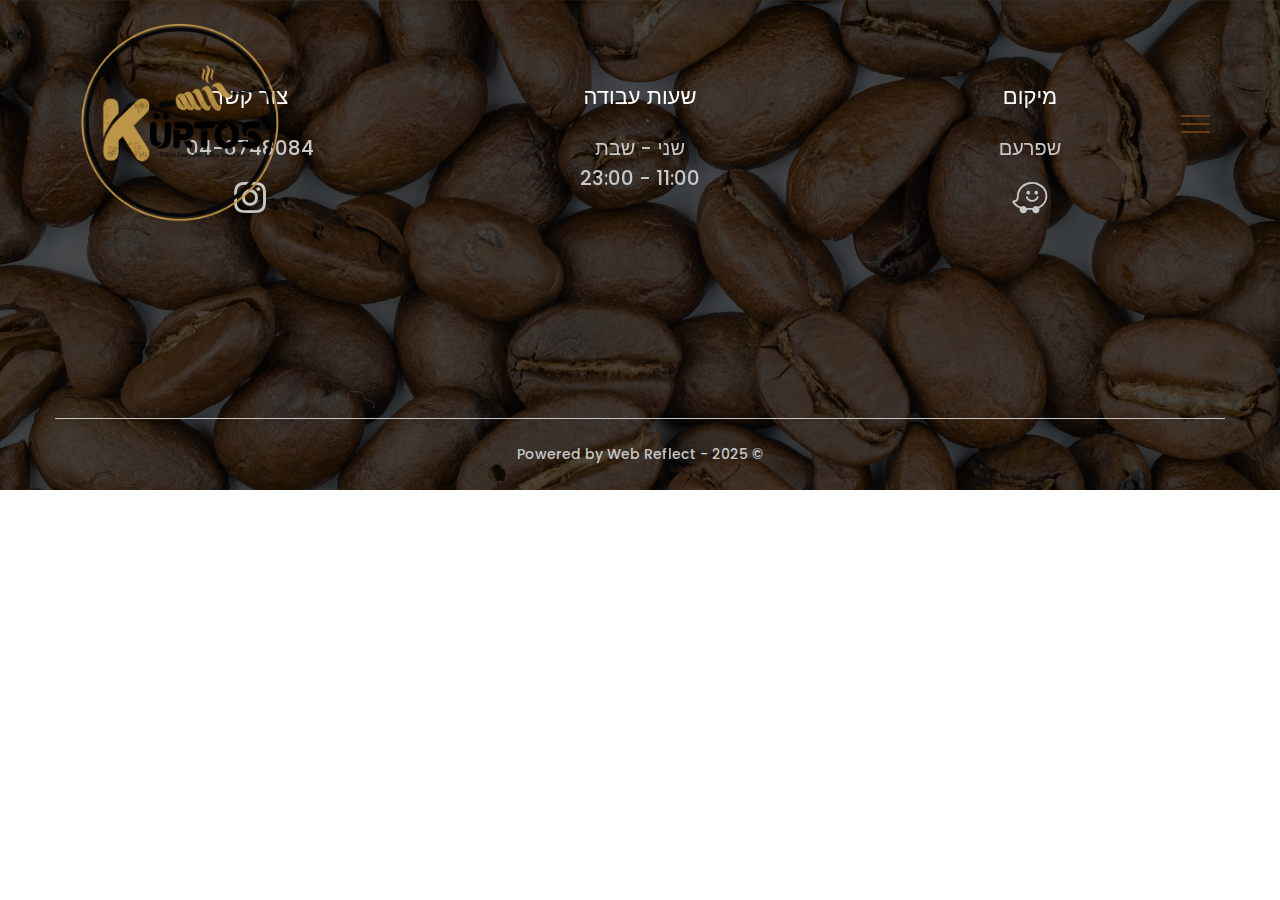
<file: hebrewContact.html>
<!DOCTYPE html>
<html lang="ar" dir="rtl">
  <head>
    <title>Kurtos</title>
    <link rel="icon" href="img/kurtos-logo.png" />
    <meta charset="utf-8" />
    <meta name="viewport" content="width=device-width, initial-scale=1" />
    <link rel="stylesheet" href="css/font-awesome.css" />
    <link rel="stylesheet" href="css/aos.css" />
    <link rel="stylesheet" href="css/style.css" />
  </head>

  <body>
    <!-- page loader start -->
    <div class="page-loader"></div>
    <!-- page loader end -->

    <!-- header start -->
    <header class="header">
      <div class="container">
        <div class="row justify-content-between align-items-center">
          <div class="logo">
            <a href="https://kurtoshfa-menu.com/"
              ><img src="img/kurtos-logo.png" alt="logo"
            /></a>
          </div>
          <button type="button" class="nav-toggler">
            <span></span>
          </button>
          <nav class="nav">
            <ul>
              <li class="nav-item">
                <a href="https://kurtoshfa-menu.com/">בית</a>
              </li>
              <li class="nav-item"><a href="hebrew">תפריט</a></li>
              <li class="nav-item"><a href="hebrewContact">צור קשר</a></li>
            </ul>
          </nav>
        </div>
      </div>
    </header>
    <!-- header end -->

    <!-- footer start -->
    <footer class="footer" id="footer">
      <div class="container">
        <div class="row">
          <div class="footer-item" data-aos="fade-up">
            <h3>מיקום</h3>
            <p>שפרעם</p>
            <div class="social-links">
              <a
                href="https://www.google.com/maps?q=32.8023529052734,35.1685447692871"
                ><i class="fab fa-waze" style="font-size: 36px"></i
              ></a>
            </div>
          </div>
          <div class="footer-item" data-aos="fade-up">
            <h3>שעות עבודה</h3>
            <p>
              שני - שבת<br />
              11:00 - 23:00
            </p>
          </div>
          <div class="footer-item" data-aos="fade-up">
            <h3>צור קשר</h3>
            <p><a href="tel:04-6748084">04-6748084</a></p>
            <div class="social-links">
              <a href="https://www.instagram.com/kurtoshfa/"
                ><i class="fab fa-instagram" style="font-size: 36px"></i
              ></a>
            </div>
          </div>
        </div>
        <div class="spacer"></div>
        <div class="row">
          <div class="copyright">
            &copy; 2025 - Powered by
            <a href="https://web-reflect.com/">Web Reflect</a>
          </div>
        </div>
      </div>
    </footer>
    <!-- footer end -->
    <script src="js/aos.js"></script>
    <script src="js/script.js"></script>
  </body>
</html>
</file>
<file: css/style.css>
/* -----------------
fonts 
--------------*/

@import url('https://fonts.googleapis.com/css2?family=Poppins:wght@300;400;500;600;700&display=swap');
@import url('https://fonts.googleapis.com/css2?family=Dancing+Script&display=swap');
@import url('https://fonts.googleapis.com/css2?family=Noto+Kufi+Arabic&display=swap');
@import url('https://fonts.googleapis.com/css2?family=Miriam+Libre&display=swap');
@import url('https://fonts.googleapis.com/css2?family=Almarai&display=swap');
/* --------------
 variables 
 ------------*/

:root {
    --main-color: #BC9646;
    --dark: #fff3d8;
    --dark-light: #693C12;
    --white: #ffffff;
    --white-light: #c8c8c8;
    --shadow: 0 0 15px rgba(0, 0, 0, 0.25);
    --cursive-font: 'Dancing Script', cursive;
    scroll-behavior: smooth;
}

/* ------------------
 global settings 
----------------*/

* {
    margin: 0;
    padding: 0;
    box-sizing: border-box;
    outline: none;
}

::before,
::after {
    box-sizing: border-box;
}

body {
    font-size: 16px;
    line-height: 1.5;
    -webkit-tap-highlight-color: transparent;
    font-family: 'Poppins', sans-serif;
    font-weight: 300;
    color: var(--white-light);
}

hr.solid {
    border: 1px solid var(--white);
    margin-left: 120px;
    margin-right: 120px;
    margin-bottom: 10px;
    margin-top: 5px;
}

hr.solid2 {
    border: 1px solid var(--main-color);
    margin-left: 90px;
    margin-right: 90px;
    margin-top: 5px;
    margin-bottom: -20px;
    border-radius: 5px;
}

img {
    vertical-align: middle;
    max-width: 100%;
}

a {
    text-decoration: none;
}

ul {
    list-style: none;
}

h1 {
    font-weight: 700;
    color: var(--white);
}

h2 {
    font-weight: 600;
    color: var(--main-color);
}

h3,
h4,
h5,
h6 {
    font-weight: 500;
    color: var(--white);
}

p {
    font-size: 16px;
}

a:link {
    color: #c8c8c8;
    background-color: transparent;
    text-decoration: under;
}

.container {
    max-width: 1170px;
    margin: auto;
}

.row {
    display: flex;
    flex-wrap: wrap;
}

.justify-content-between {
    justify-content: space-between;
}

.align-items-center {
    align-items: center;
}

.min-vh-100 {
    min-height: 100vh;
}

.sec-padding {
    padding: 55px 0;
}

section {
    overflow: hidden;
}

/* section title */

.section-title {
    width: 100%;
    padding: 0 0px;
    text-align: center;
    margin-bottom: 60px;
}

.section-title h2 {
    font-size: 25px;
    text-transform: capitalize;
}

.section-title h2::before {
    content: attr(data-title);
    display: block;
    font-size: 24px;
    color: var(--main-color);
    font-family: var(--cursive-font);
    font-weight: 400;
    text-transform: capitalize;
}

.arabic_title {
    font-size: 28px;
    font-weight: bold;
    font-family: 'Noto Kufi Arabic', sans-serif;

}

.hebrew_title {
    font-size: 33px;
    font-weight: bold;
    font-family: 'Miriam Libre', sans-serif;

}
.english_title {
    font-size: 33px;
    font-weight: bold;
    font-family: 'Miriam Libre', sans-serif;

}

/* buttons */

.btn {
    /* display: inline-block; */
    padding: 10px 30px;
    background-color: transparent;
    border-radius: 15px;
    font-weight: bold;
    transition: all 0.3s ease;
    font-size: 21px;
    cursor: pointer;
    font-family: 'Miriam Libre', sans-serif;
    box-shadow: 0px 10px 15px rgba(255, 255, 255, 0.4);
    color: rgb(255, 255, 255);
    color: var(--main-color);
    line-height: 1.5;
    user-select: none;
    border: none;
}

.btn-ar {
    /* display: inline-block; */
    padding: 10px 30px;
    background-color: transparent;
    border-radius: 15px;
    font-weight: bold;
    transition: all 0.3s ease;
    font-size: 20px;
    cursor: pointer;
    font-family: 'Noto Kufi Arabic', sans-serif;
    box-shadow: 0px 10px 15px rgba(255, 255, 255, 0.4);
    color: rgb(255, 255, 255);
    color: var(--main-color);
    line-height: 1.5;
    user-select: none;
    border: none;
}

.btn-default {
    border: 2.5px solid var(--main-color);
}

.btn-default:hover {
    color: var(--white);
    background-color: var(--main-color);
}

.btn-disabled {
    /* display: inline-block; */
    padding: 10px 30px;
    background-color: transparent;
    border-radius: 15px;
    text-transform: capitalize;
    font-weight: 500;
    transition: all 0.3s ease;
    font-size: 20px;
    cursor: pointer;
    font-family: inherit;
    color: gray;
    line-height: 1.5;
    user-select: none;
    border: 2px solid gray;
    opacity: 0.6;
    pointer-events: none;
}

.soon {
    padding-right: 135px;
    opacity: 0.6;
}
.languages{
    display: flex;
    align-items: center;
    justify-content: space-evenly;
}

/* animation keyframes */

@keyframes zoomInOut {

    0%,
    100% {
        transform: scale(1);
    }

    50% {
        transform: scale(1.1);
    }
}

@keyframes spin01 {
    0% {
        transform: rotate(0deg);
    }

    100% {
        transform: rotate(360deg);
    }
}

@keyframes pageLoader {

    0%,
    100% {
        transform: translateX(-50px);
    }

    50% {
        transform: translateX(50px);
    }
}

/* --------------------
 page loader 
 ------------*/

.page-loader {
    position: fixed;
    left: 0;
    top: 0;
    height: 100%;
    width: 100%;
    background-color: var(--dark);
    z-index: 999;
    transition: all 0.6s ease;
}

.page-loader.fade-out {
    opacity: 0;
}

.page-loader::before {
    content: '';
    position: absolute;
    height: 4px;
    width: 100px;
    background-color: var(--main-color);
    left: calc(50% - 50px);
    top: calc(50% - 2px);
    animation: pageLoader 1s linear infinite;
}

/* ------------
 header 
 --------------*/

.header {
    padding: 12px 0;
    position: fixed;
    left: 0;
    top: 0;
    z-index: 99;
    width: 100%;
    direction: ltr;
}

.header::before {
    content: '';
    position: absolute;
    left: 0;
    top: 0;
    height: 85%;
    width: 100%;
    background-color: var(--dark-light);
    box-shadow: var(--shadow);
    z-index: -1;
    transition: transform 0.5s ease;
    transform: translateY(-100%);
}

.header.sticky::before {
    transform: translateY(0%);
}

.header .logo {
    min-height: 34px;
    display: flex;
    align-items: center;
    padding: 0 5px;
    margin-left: 5px;
    max-width: 20%;
}

.header .nav-toggler {
    height: 34px;
    width: 44px;
    margin-right: 15px;
    cursor: pointer;
    border: none;
    background-color: transparent;
    display: flex;
    align-items: center;
    justify-content: center;
    padding-left: 15px;
}

.header .nav-toggler.active {
    position: absolute;
    right: 0;
    z-index: 1;
    transition: all 0.5s ease;
    transform: translateX(-150px);
}

.header .nav-toggler span {
    height: 2px;
    width: 30px;
    display: block;
    background-color: var(--dark-light);
    position: relative;
}

.header .nav-toggler.active span {
    background-color: transparent;
    transition: background-color 0.5s ease;
}

.header .nav-toggler span::before,
.header .nav-toggler span::after {
    content: '';
    position: absolute;
    left: 0;
    top: 0;
    height: 100%;
    width: 100%;
    background-color: var(--dark-light);
}

.header .nav-toggler span::before {
    transform: translateY(-8px);
}

.header .nav-toggler.active span::before {
    transform: rotate(45deg);
    transition: transform 0.5s ease;
}

.header .nav-toggler span::after {
    transform: translateY(8px);
}

.header .nav-toggler.active span::after {
    transform: rotate(-45deg);
    transition: transform 0.5s ease;
}

.header .nav {
    position: fixed;
    right: 0;
    top: 0;
    height: 50%;
    width: 50%;
    background-color: var(--main-color);
    box-shadow: var(--shadow);
    overflow-y: auto;
    padding: 80px 0 40px;
    transition: transform 0.5s ease;
    transform: translateX(100%);
}

.header .nav.open {
    transform: translateX(0%);
}

.header .nav ul li a {
    display: grid;
    justify-content: center;
    font-size: 25px;
    color: var(--white);
    padding: 10px 30px;
    text-transform: capitalize;
    transition: color 0.3s ease;
}

.header .nav ul li a:hover {
    color: var(--main-color);
}

/* home-section */

.home-section {
    position: relative;
    overflow: hidden;
}

.home-section::before {
    content: '';
    position: absolute;
    left: 0;
    top: 0;
    height: 100%;
    width: 100%;
    background-color: #000000;
    opacity: 0.7;
    z-index: -1;
}

.home-section .home-bg {
    position: absolute;
    left: 0;
    top: 0;
    height: 100%;
    width: 100%;
    background-image: url('../img/bakery-bg.jpg');
    background-attachment: fixed;
    background-size: cover;
    background-position: center;
    z-index: -2;
    animation: zoomInOut 20s ease infinite;
}

.home-section .min-vh-100 {
    padding: 100px 0;
}

.home-text {
    padding: 0 50px;
    padding-bottom: 100px;
    max-width: 700px;
    width: 100%;
    margin: auto;
    text-align: center;
}

.home-text h2 {
    font-family: Cambria, Cochin, Georgia, Times, 'Times New Roman', serif;
    font-size: 40px;
    line-height: 45px;
    margin: 0 0 5px;
}

.home-text p {
    margin: 0 0 30px;
}

/* --------------------
 about section 
 --------------------*/

.about-section {
    background-color: var(--dark);
}

.about-text,
.about-img {
    width: 50%;
    padding: 0 15px;
}

.about-text h3 {
    font-size: 30px;
    text-transform: capitalize;
    margin: 0 0 15px;
}

.about-text p {
    margin: 0 0 15px;
}

.about-text .btn {
    margin: 15px 0 0;
}

.about-img img {
    width: 100%;
    border-radius: 10px;
}

.about-img .img-box {
    position: relative;
}

.about-img .img-box::before {
    content: '';
    position: absolute;
    height: 100px;
    width: 100px;
    border: 3px solid var(--main-color);
    left: calc(50% - 50px);
    top: calc(50% - 50px);
    animation: spin01 10s linear infinite;
}

.about-img .img-box h3 {
    position: absolute;
    left: 50%;
    top: 50%;
    width: 100%;
    max-width: 250px;
    text-align: center;
    transform: translate(-50%, -50%);
    font-size: 30px;
    font-family: var(--cursive-font);
    color: var(--dark);
    font-weight: bold;
    text-transform: capitalize;
}

/* -----------------
 menu section 
 -----------------*/

table {
    table-layout: fixed;
}

.menu-section {
    background-color: var(--dark);
    padding-bottom: 60px;
}

.menu-section .section-title {
    margin-bottom: 40px;
}

.menu-tabs {
    padding: 0 15px;
    margin-bottom: 10px;
    margin-top: -25px;

}

.menu-tab-item {
    font-size: 21px;
    font-weight: bold;
    font-family: 'Miriam Libre', sans-serif;
    border-radius: 5px;
    border: 2px;
    padding: 12px 5px 12px 5px;
    color: var(--main-color);
    cursor: pointer;
    margin: 0 0px 10px;
    width: 100%;
    transition: color 0.3s ease;
    background-color: var(--dark);
    border-style: solid;
    border-color: var(--main-color);

}

.ar {
    font-size: 18px;
    font-weight: bold;
    font-family: 'Noto Kufi Arabic', sans-serif;
    border-radius: 5px;
    border: 2px;
    padding: 8px 5px 8px 5px;
    color: var(--white);
    cursor: pointer;
    margin: 0 0px 10px;
    width: 100%;
    transition: color 0.3s ease;
    background-color: rgb(0, 0, 0);
    border-style: solid;
    border-color: rgb(255, 255, 255);
    color: rgb(255, 255, 255);

}


td {
    padding-inline: 5px;

}

.menu-tab-item.active {
    background-color: var(--main-color);
    border-color: var(--main-color);
    color: var(--white)
}

.menu-tab-content {
    display: none;
}

.menu-tab-content.active {
    display: flex;
}

.menu-item {
    border-top: thin dashed var(--white);
    width: 50%;
    padding: 20px 15px;
    display: grid;
    align-items: center;
    justify-content: space-between;
    position: relative;
}

.item-discreption p {
    font-size: 18px;
    font-weight: 450;
    text-align: right;
    padding-top: 10px;
}

.disc {
    font-size: 17px;
    font-weight: 450;
    text-align: right;
    padding-top: 10px;
    padding-bottom: 5px;
    margin-right: 10px;
    display: list-item;
    color: var(--dark-light);
    font-family: 'Miriam Libre', sans-serif;
}

.disc_ar {
    font-size: 18px;
    font-weight: 450;
    text-align: right;
    padding-top: 10px;
    display: list-item;
    margin-right: 10px;
    font-family: 'Almarai', sans-serif;

}

.menu-item::after {
    content: '';
    position: absolute;
    left: 15px;
    right: 15px;
    bottom: 0;
    border-bottom: 2px dashed var(--main-color);
}

.menu-item:nth-last-of-type(2)::after,
.menu-item:nth-last-of-type(1)::after {
    border: none;
}

.menu-item-title {
    display: grid;
    align-items: center;
    max-width: calc(100% - px);
    justify-items: center;
}

.menu-item-title h2 {
    font-size: 1.3em;
    font-weight: bold;
    font-family: 'Miriam Libre', sans-serif;
    text-transform: capitalize;
    transition: color 0.3s ease;
}

.menu-item-title-ar h2 {
    font-size: 1.1em;
    font-weight: bold;
    font-family: 'Noto Kufi Arabic', sans-serif;
    text-transform: capitalize;
    transition: color 0.3s ease;
}

.menu-item-title img {
    /* margin-left: 15px; */
    border-radius: 5%;
    border-style: solid;
    border-width: 2px;
    border-color: var(--main-color);
}

.menu-item-price {
    text-align: center;
    font-size: 18px;
    font-weight: 500;
    color: var(--main-color);
    display: grid;
    font-family: 'Almarai', sans-serif;
}

.menu-item-price-multi {
    text-align: center;
    padding-top: 10px;
    font-size: 17px;
    font-weight: 500;
    color: var(--main-color);
    display: grid;
}

.menu-item-size {
    text-align: center;
    padding-top: 10px;
    font-size: 18px;
    font-weight: 700;
    color: var(--main-color);
    font-family: 'Almarai', sans-serif;
}

.tablePrice {
    margin-left: auto;
    margin-right: auto;
    text-align: center;
    padding-top: 10px;
    font-size: 18px;
    font-weight: 500;
    color: var(--main-color);
    font-family: 'Almarai', sans-serif;
}

.tablePriceHeb {
    margin-left: auto;
    margin-right: auto;
    text-align: center;
    padding-top: 10px;
    font-size: 17px;
    font-weight: 500;
    color: var(--main-color);
    font-family: 'Miriam Libre', sans-serif;
}

p {
    font-size: 20px;
    font-weight: 450;
    text-align: center;
    padding-top: 5px;
}

/* ---------------------
 testimonials section 
 ----------------------*/

.testimonials-section {
    background-color: var(--dark);
    padding-bottom: 50px;
}

.testi-item {
    width: calc((100% / 3) - 30px);
    margin: 0 15px 30px;
    border: 2px solid var(--dark-light);
    padding: 30px;
    border-radius: 8px;
    box-shadow: var(--shadow);
}

.testi-author {
    display: flex;
    justify-content: space-between;
    align-items: center;
}

.testi-author h3 {
    font-size: 16px;
    text-transform: capitalize;
    margin: 0 0 3px;
}

.testi-author span {
    display: block;
    font-size: 14px;
    text-transform: capitalize;
}

.testi-author img {
    max-width: 60px;
    border-radius: 50%;
    border: 3px solid var(--dark-light);
    box-shadow: var(--shadow);
    transition: border-color 0.5s ease;
}

.testi-item:hover .testi-author img {
    border-color: var(--main-color);
}

.testi-item p {
    margin: 15px 0;
}

.testi-item .ratings i {
    font-size: 16px;
    color: var(--main-color);
}

/* -----------------
 team section
 ------------------- */

.team-section {
    background-color: var(--dark);
    padding-bottom: 125px;
}

.team-item {
    width: calc(100% / 3);
    padding: 0 15px;
    position: relative;
}

.team-item img {
    width: 100%;
    border-radius: 8px;
    transition: transform 0.3s ease;
}

.team-item:hover img {
    transform: skewY(2deg);
}

.team-item-info {
    background-color: var(--dark-light);
    border-radius: 8px;
    padding: 15px;
    text-align: center;
    position: absolute;
    left: 30px;
    right: 30px;
    bottom: 0;
    transform: translateY(50%);
    transition: all 0.3s ease;
    pointer-events: none;
}

.team-item:hover .team-item-info {
    transform: translateY(-15px);
    background-color: var(--main-color);
}

.team-item-info h3 {
    font-size: 18px;
    text-transform: capitalize;
    margin: 0 0 10px;
}

.team-item-info p {
    text-transform: capitalize;
    transition: all 0.3s ease;
}

.team-item:hover .team-item-info p {
    color: var(--white);
}

/* --------------------
 footer 
 -------------------*/

.footer {
    padding: 80px 0 0;
    background-image: url('../img/footer-bg.jpg');
    background-size: cover;
    background-attachment: fixed;
    background-position: center;
    position: relative;
    z-index: 1;
}

.footer::before {
    content: '';
    position: absolute;
    left: 0;
    top: 0;
    width: 100%;
    height: 100%;
    background-color: rgba(0, 0, 0, 0.7);
    z-index: -1;
}

.footer-item {
    width: calc(100% / 3);
    padding: 0 15px;
    text-align: center;
}

.footer-item h3 {
    text-transform: capitalize;
    font-size: 22px;
    margin: 0 0 15px;
}

.footer-item p {
    line-height: 30px;
}

.footer-item .social-links {
    margin-top: 15px;
}

.footer-item .social-links a {
    display: inline-flex;
    height: 40px;
    width: 40px;
    color: var(--white-light);
    font-size: 22px;
    align-items: center;
    justify-content: center;
    transition: color 0.3s ease;
}

.footer-item .social-links a:hover {
    color: var(--main-color);
}

.copyright {
    font-weight: 500;
}

.footer .copyright {
    margin: 80px 0 0;
    width: 100%;
    text-align: center;
    padding: 25px 15px;
    font-size: 14px;
    border-top: 1px solid var(--white-light);
}

.spacer {
    padding: 2.5rem;
    margin-bottom: 2.5rem;
}

.spacer2 {
    padding: 3.1rem;
    margin-bottom: 3.1rem;
}

/* --------------------
 footer 
 -------------------*/

.menuFooter {
    background-image: url('../img/footer-bg.jpg');
    background-size: cover;
    background-attachment: fixed;
    background-position: center;
    position: relative;
    z-index: 1;
}

.menuFooter::before {
    content: '';
    position: absolute;
    left: 0;
    top: 0;
    width: 100%;
    height: 100%;
    background-color: rgba(0, 0, 0, 0.7);
    z-index: -1;
}

.menuFooter-item {
    width: calc(100% / 3);
    padding: 0 15px;
    text-align: center;
}

.menuFooter-item h3 {
    text-transform: capitalize;
    font-size: 22px;
    margin: 0 0 15px;
}

.menuFooter-item p {
    line-height: 30px;
}

.menuFooter-item .social-links {
    margin-top: 15px;
}

.menuFooter-item .social-links a {
    display: inline-flex;
    height: 40px;
    width: 40px;
    color: var(--white-light);
    font-size: 22px;
    align-items: center;
    justify-content: center;
    transition: color 0.3s ease;
}

.menuFooter-item .social-links a:hover {
    color: var(--main-color);
}

.menuFooter .copyright {
    width: 100%;
    text-align: center;
    padding: 30px 15px;
    font-size: 14px;
    border-top: 1px solid var(--white-light);
}

#myBtn {
    display: none;
    /* Hidden by default */
    position: fixed;
    /* Fixed/sticky position */
    bottom: 20px;
    /* Place the button at the bottom of the page */
    left: 25px;
    /* Place the button 30px from the right */
    z-index: 99;
    /* Make sure it does not overlap */
    border: none;
    /* Remove borders */
    outline: none;
    /* Remove outline */
    background-color: var(--main-color);
    /* Set a background color */
    color: white;
    /* Text color */
    cursor: pointer;
    /* Add a mouse pointer on hover */
    padding-left: 16px;
    /* Some padding */
    padding-right: 16px;
    padding-top: 8px;
    padding-bottom: 5px;
    border-radius: 10px;
    /* Rounded corners */
    font-size: 25px;
    /* Increase font size */
    font-weight: bolder;
    scroll-behavior: smooth;
}

/* responsive */

@media(max-width:991px) {
    .testi-item {
        width: calc(50% - 30px);
    }

    .team-item {
        width: 50%;
    }

    .team-item:not(:last-child) {
        margin-bottom: 75px;
    }
}

@media(max-width:767px) {
    .home-text h1 {
        font-size: 50px;
        line-height: 65px;
    }

    .menu-item,
    .about-text,
    .about-img {
        width: 100%;
    }

    .menu-item:nth-last-of-type(2):after {
        border-bottom: 2px dashed var(--main-color);
    }

    .about-img {
        margin-top: 40px;
    }

    .about-text h3 {
        font-size: 24px;
    }

    .footer-item {
        width: 100%;
    }

    .footer-item:not(:last-child) {
        margin-bottom: 30px;
    }

    .testi-item {
        width: calc(100% - 30px);
    }
}

@media(max-width:575px) {
    .team-item {
        width: 100%;
    }
}
</file>
